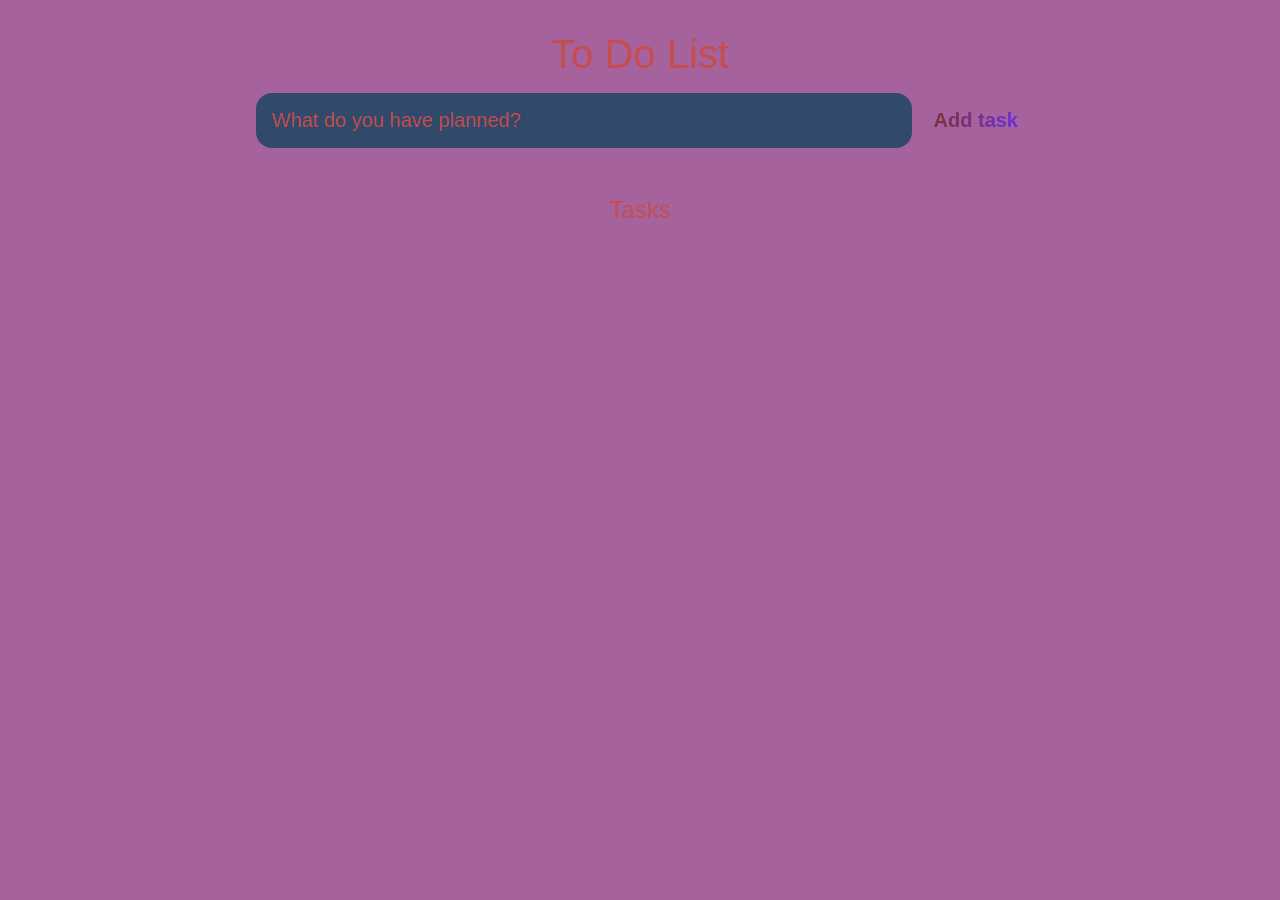
<file: TASK 2/index.html>
<!DOCTYPE html>
<html lang="en">
<head>
	<meta charset="UTF-8">
	<meta http-equiv="X-UA-Compatible" content="IE=edge">
	<meta name="viewport" content="width=device-width, initial-scale=1.0">
	<title>To Do List</title>

	<link rel="stylesheet" href="main.css" />
</head>
<body>
	
	<header>
		<h1>To Do List</h1>
		<form id="new-task-form">
			<input 
				type="text" 
				name="new-task-input" 
				id="new-task-input" 
				placeholder="What do you have planned?" />
			<input 
				type="submit"
				id="new-task-submit" 
				value="Add task" />
		</form>
	</header>
	<main>
		<section class="task-list">
			<h2>Tasks</h2>

			<div id="tasks">

				<!-- <div class="task">
					<div class="content">
						<input 
							type="text" 
							class="text" 
							value="A new task"
							readonly>
					</div>
					<div class="actions">
						<button class="edit">Edit</button>
						<button class="delete">Delete</button>
					</div>
				</div> -->

			</div>
		</section>
	</main>

	<script src="main.js"></script>
</body>
</html>
</file>
<file: TASK 2/main.css>
:root {
	--dark: #7c1b6faf;
	--darker: #31496a;
	--darkest: #3e6ccd;
	--grey: #c64d4d;
	--pink: #792c19de;
	--purple: #672fe8;
	--light: #f08541;
}

* {
	margin: 0;
	box-sizing: border-box;
	font-family: "Fira sans", sans-serif;
}

body {
	display: flex;
	flex-direction: column;
	min-height: 100vh;
	color: #da2121;
	background-color: var(--dark);
}

header {
	padding: 2rem 1rem;
	max-width: 800px;
	width: 100%;
	margin: 0 auto;
    text-align: center;
    text-shadow: #8B5CF6    ;
}

header h1{ 
	font-size: 2.5rem;
	font-weight: 300;
	color: var(--grey);
	margin-bottom: 1rem;
}

#new-task-form {
	display: flex;;
}

input, button {
	appearance: none;
	border: none;
	outline: none;
	background: none;
}

#new-task-input {
	flex: 1 1 0%;
	background-color: var(--darker);
	padding: 1rem;
	border-radius: 1rem;
	margin-right: 1rem;
	color: var(--light);
	font-size: 1.25rem;
}

#new-task-input::placeholder {
	color: var(--grey);
}

#new-task-submit {
	color: var(--pink);
	font-size: 1.25rem;
	font-weight: 700;
	background-image: linear-gradient(to right, var(--pink), var(--purple));
	-webkit-background-clip: text;
	-webkit-text-fill-color: transparent;
	cursor: pointer;
	transition: 0.4s;
}

#new-task-submit:hover {
	opacity: 0.8;
}

#new-task-submit:active {
	opacity: 0.6;
}

main {
	flex: 1 1 0%;
	max-width: 800px;
	width: 100%;
	margin: 0 auto;
}

.task-list {
	padding: 1rem;
}

.task-list h2 {
	font-size: 1.5rem;
	font-weight: 300;
	color: var(--grey);
	margin-bottom: 1rem;
	text-align: center;
	
}

#tasks .task {
	display: flex;
	justify-content: space-between;
	background-color: var(--darkest);
	padding: 1rem;
	border-radius: 1rem;
	margin-bottom: 1rem;
}

.task .content {
	flex: 1 1 0%;
}

.task .content .text {
	color: var(--light);
	font-size: 1.125rem;
	width: 100%;
	display: block;
	transition: 0.4s;
}

.task .content .text:not(:read-only) {
	color: var(--pink);
}

.task .actions {
	display: flex;
	margin: 0 -0.5rem;
}

.task .actions button {
	cursor: pointer;
	margin: 0 0.5rem;
	font-size: 1.125rem;
	font-weight: 700;
	text-transform: uppercase;
	transition: 0.4s;
}

.task .actions button:hover {
	opacity: 0.8;
}

.task .actions button:active {
	opacity: 0.6;
}

.task .actions .edit {
	background-image: linear-gradient(to right, var(--pink), var(--purple));
	-webkit-background-clip: text;
	-webkit-text-fill-color: transparent;
}

.task .actions .delete {
	color: crimson;
}
</file>
